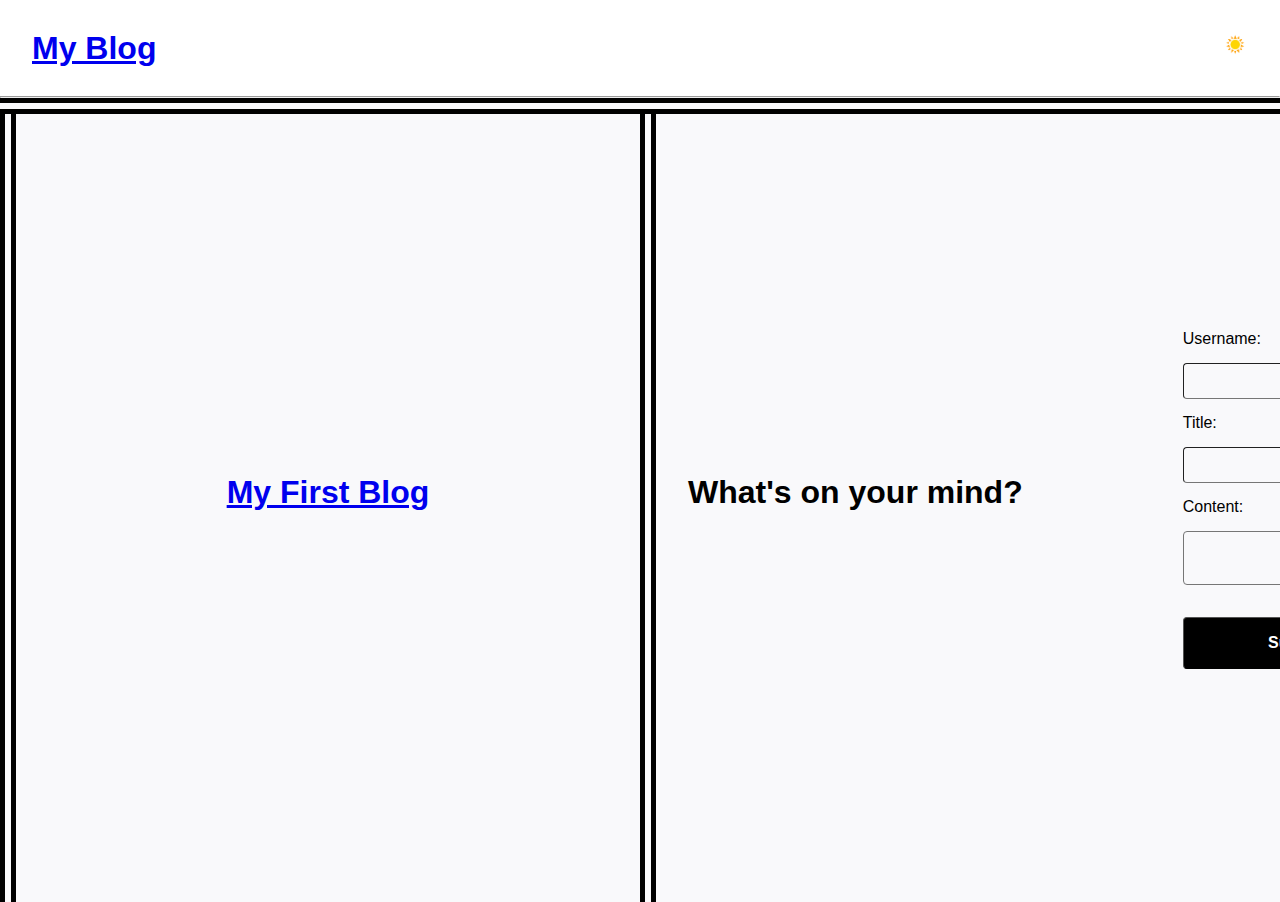
<file: index.html>
<!DOCTYPE html>
<html lang="en" >
<head>
    <meta charset="UTF-8" />
    <meta name="viewport" content="width=device-width, initial-scale=1.0" />
    <meta http-equiv="X-UA-Compatible" content="ie=edge" />
    <meta name="description" content="My First Blog" />

    <title>My First Blog</title>

    <link rel="stylesheet" href="./assets/css/styles.css" />
    <link rel="stylesheet" href="./assets/css/form.css" />
</head>
<body>

    <header>
        <a href="#"><h1> My Blog</h1></a>
        <div class="header-buttons">
          <button id="toggle">
            <img src="./assets/images/sun.png" id="toggle" width="25px" alt="Toggle Mode" />
          </button>
        </div>    </header>
    <hr>
    <main>
        <section id="landing-image">
          <a class="circle" href="blog.html">
            <h2>My First Blog</h2>
          </a>
        </section>
        <section>
          <h2>What's on your mind?</h2>
          <form>
            <label for="username">Username:</label>
            <input type="text" id="username" name="username" required />
            <label for="title">Title:</label>
            <input type="text" id="title" name="title" required />
            <label for="content">Content:</label>
            <textarea id="content" name="content" required></textarea>
            <input type="submit"></input>
          </form>
        </section>
       </main>

    <script src="assets/js/form.js"></script>
    <script src="assets/js/logic.js"></script>

</body>
</html>
</file>
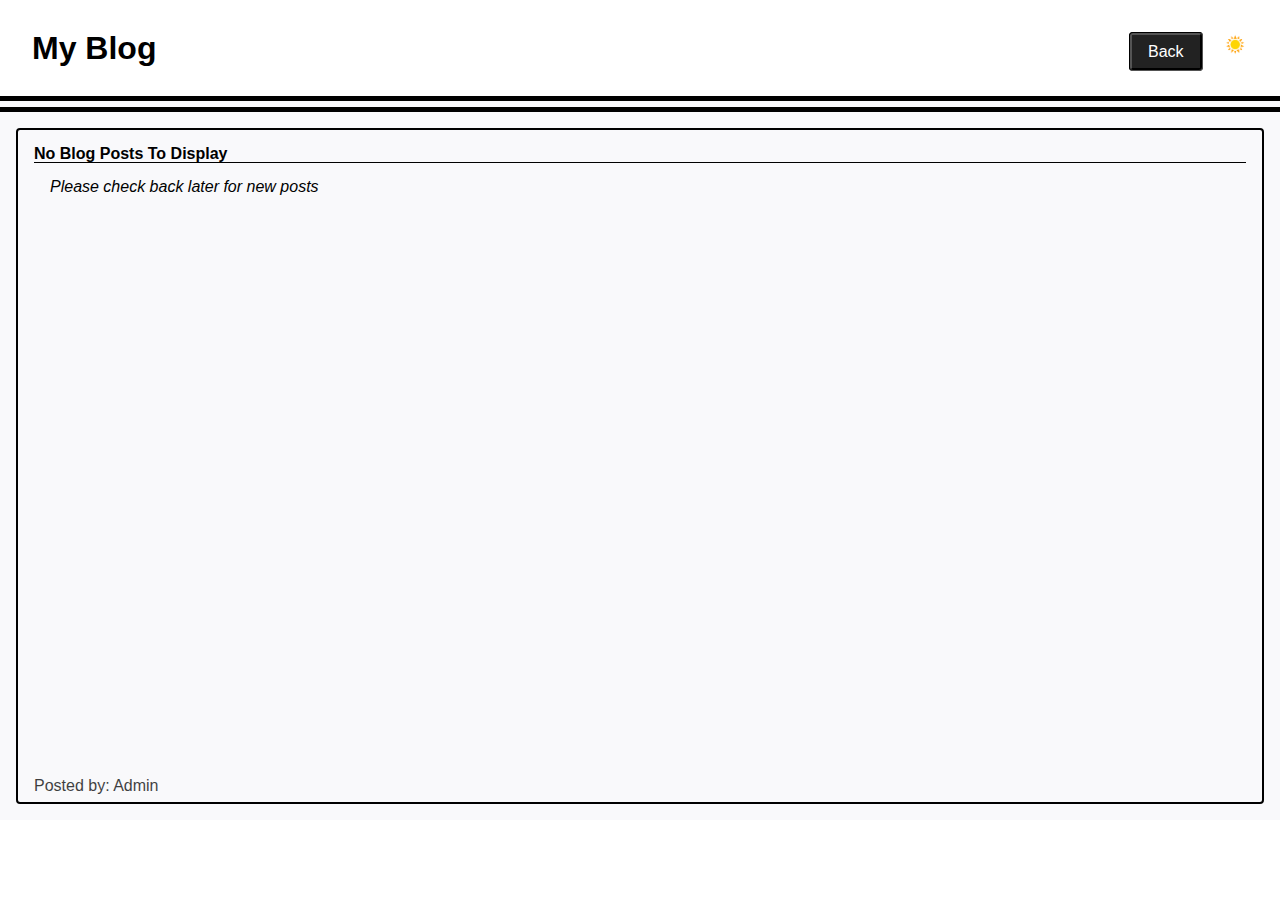
<file: blog.html>
<!DOCTYPE html>
<html lang="en">

<head>
  <meta charset="UTF-8" />
  <meta name="viewport" content="width=device-width, initial-scale=1.0" />
  <meta http-equiv="X-UA-Compatible" content="ie=edge" />
  <title>My Blog</title>

  <link rel="stylesheet" href="./assets/css/styles.css" />
  <link rel="stylesheet" href="./assets/css/blog.css" />

  <script defer src="./assets/js/logic.js" type="text/javascript"></script>
  <script defer src="./assets/js/blog.js" type="text/javascript"></script>
</head>

    <body>

    <header>
        <a href="index.html"><h1>My Blog</h1></a>
        <div class="header-buttons">
        <a id="back" href="./index.html">Back</a>
        <button id="toggle">
            <img src="./assets/images/sun.png" id="toggle-icon" width="25px" alt="Toggle icon for Dark Mode" />
        </button>
        </div>
    </header>
    <main>

    </main>
    </body>
</html>
</file>
<file: assets/css/styles.css>
*,
*:before,
*:after {
  margin: 0;
  padding: 0;
  box-sizing: border-box;
}

html {
  height: 100%;
}

body {
  min-height: 100%;
  line-height: 1;
  font-family: sans-serif;
}

​h1,h2,h3,h4,h5,h6 {
  font-size: 100%;
}

​input,select,option,optgroup,textarea,button,pre,code {
  font-size: 100%;
  font-family: inherit;
}

​ol,
ul {
  list-style: none;
}

:root {
  --light: #fff;
  --light-accent: #f9f9fb;
  --dark: #000;
  --dark-accent: #222;
  --dark-accent-action: #111;
  --action: #563d7c;
  --action-accent: #8570a5;
  --disabled: #aaa;
  --error: #ff0022;
  --circle-color: #ffb100;
}

header{
  display: flex;
  flex-flow: row wrap;
  justify-content: space-between;
}

header,
footer {
  padding: 2rem;
}

main {
  height: calc(100vh - 6rem);
  display: flex;
  justify-content: center;
  align-items: stretch;
  border-top: double 1rem;
}

.dark header,
.dark footer {
  background-color: var(--dark);
  color: var(--light);
}


.dark main {
  background-color: var(--dark-accent);
  color: var(--light);
  border-top: solid .5rem var(--disabled);
}

.light header,
.light footer {
  background-color: var(--light);
  color: var(--dark);
}

.light main {
  background-color: var(--light-accent);
  color: var(--dark);
}

#toggle {
  font-size: 1.52em;
  margin: 0;
  padding: 0;
  background: transparent;
  border: none;
  cursor: pointer;
  text-shadow: 0px 0px .5rem var(--light-accent);
}

#themeBtn {
  position: absolute;
  top: 1rem;
  right: 1rem;
  padding: 0.5rem;
  cursor: pointer;
  font-weight: none;
  font-size: 1rem;
  background-color: var(--dark);
  color: var(--light);
}
</file>
<file: assets/css/form.css>
aside {
  background: linear-gradient(
    var(--light-accent), 
    var(--circle-color), 
    var(--dark-accent)
  );
  clip-path: circle(20rem at center);
  display: flex;
  justify-content: center;
  align-items: center;
}

aside, 
section {
  flex: 1 1 50%;
}

aside > h2 {
  font-size: 4rem;
  color: white;
  text-shadow: 1px 1px 1px var(--dark-accent);
}

form {
  padding:10rem;
  display: flex;
  flex-flow: column wrap;
  position: relative;
  min-width: 20rem;
}

form > *:not(label) {
  margin: 1rem 0;
  padding: 0.5rem;
}

h2 {
  text-align: center;
  font-size: 2rem;
  margin-bottom: 2rem;
}

input[type=submit] {
  padding: 1rem;
  cursor: pointer;
  font-weight: bold;
  font-size: 1rem;
  background-color: var(--dark);
  color: var(--light);
}

input[type=submit]:active {
  box-shadow: 1px 1px 1px 1px rgba(0, 0, 0, .5);
  background-color: var(--dark-accent);
}

input[type=submit]:hover {
  border-style: inset;
  background-color: var(--dark-accent-action);
}

input,
textarea {
  border-radius: 4px;
  border-width: 1px;
  font-size: 1rem;
  background-color: var(--light-accent);
}

section {
  padding: 2rem;
  display: flex;
  align-items: stretch;
  flex-flow: column wrap;
  justify-content: center;
  border-left: double 1rem;
}
.dark section {
  border-left: solid .5rem var(--disabled);
}

#error {
  color: var(--error);
  opacity: .75;
  position: absolute;
  bottom: -2rem;
}
</file>
<file: assets/css/blog.css>
a {
  text-decoration: none;
}

article {
  flex: 1 1 50%;
  border: 2px solid;
  border-radius: 4px;
  padding: 1rem;
  position: relative;
}

article blockquote {
  margin: 1rem;
  margin-bottom: 2rem;
  font-style: italic;
}

article h2 {
  text-transform: capitalize;
  border-bottom: thin solid;
}

article p {
  position: absolute;
  left: 1rem;
  bottom: 0.5rem;
  opacity: .75;
}

footer {
  position: fixed;
  inset: 0;
  top: calc(100% - 5rem);
}

li {
  margin: 1rem;
}

main {
  flex-direction: column;
  gap: 1em;
  padding: 1rem;
  height: calc(100vh - 11rem);
  overflow-y: scroll;
  justify-content: flex-start;
}

ul {
  list-style: none;
}

.card {
  flex: 1 1 50%;
  border: 2px solid;
  border-radius: 4px;
}

.dark a {
  color: var(--light);
}

.light footer {
  border-top: double 1rem;
}

.light a {
  color: var(--dark);
}

#back {
  padding: 0.5rem 1rem;
  border-radius: 4px;
  margin-right: 1rem;
  border: groove black;
  background-color: var(--dark-accent);
  color: var(--light);
}


#back:active {
  box-shadow: 1px 1px 1px 1px rgba(0, 0, 0, .5);
  background-color: var(--dark-accent);
}

#back:hover {
  border-style: inset;
  background-color: var(--dark-accent-action);
}

#love {
  text-align: center;
}
</file>
